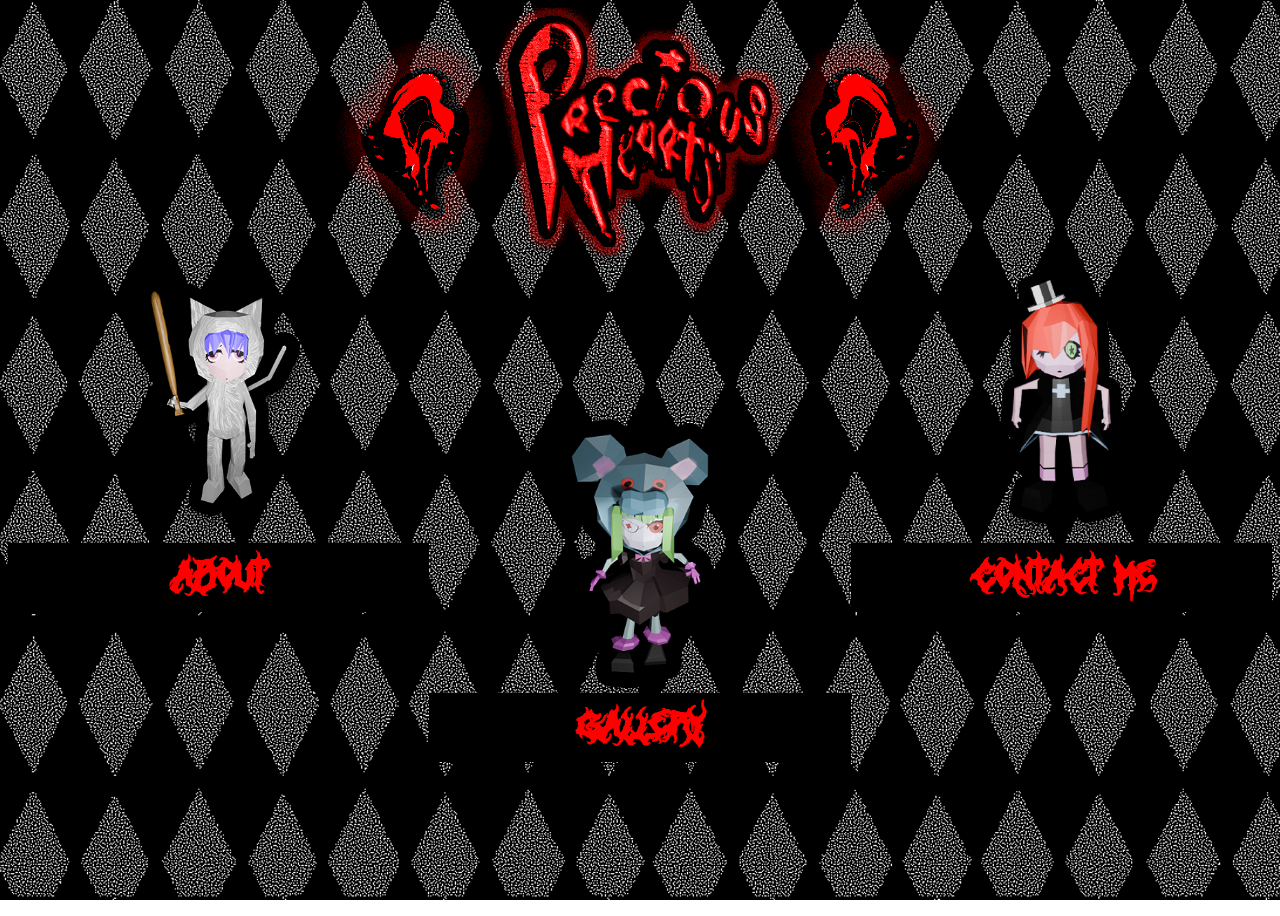
<file: index.html>
<!DOCTYPE html>
<html lang="en">
    <head>
        <meta charset="UTF-8">
        <meta name="viewport" content="width=device-width,initial-scale=1">
        <meta name="description" content="A website for the wonderful 2D/3D artist Precious Hearts." />
        <link rel="stylesheet" href="styles.css">
        <title>Precious Hearts</title>
        <link rel="icon" href="Images/kitty.ico">
        <meta property="og:title" content="Precious Hearts">
        <meta property="og:description" content="A website for the wonderful 2D/3D artist Precious Hearts.">
        <meta property="og:image" content="Images/kitty.ico">
        <meta property="og:type" content="website">
    </head>
    <body class="home-page">
        <a href="index.html">
            <header>
                <img src="Images/heart1.png" alt="Prescious Hearts side heart" class="hearts">
                <img src="Images/logo2.png" alt="Prescious Hearts Logo" id="main_logo">
                <img src="Images/heart1.png" alt="Prescious Hearts side heart" class="hearts" id="heart-right">
            </header>
        </a>
        <main>
            <nav class="grid-container">
                <a href="aboutPage.html" class="about">
                    <img src="Images/kittyassetWFX.png" alt="Contact me character figure" class="figure">
                    <h1>About</h1>
                </a>
                <a href="galleryPage.html" class="landing-gallery">
                    <img src="Images/GubrenderWFX.png" alt="Contact me character figure" class="figure" id="gallery-fig">
                    <h1>Gallery</h1>
                </a>
                <a href="contactPage.html" class="contact">
                    <img src="Images/fig3WFX.png" alt="Contact me character figure" class="figure">
                    <h1>Contact Me</h1>
                </a>
            </nav>
        </main>
    </body>
</html>
</file>
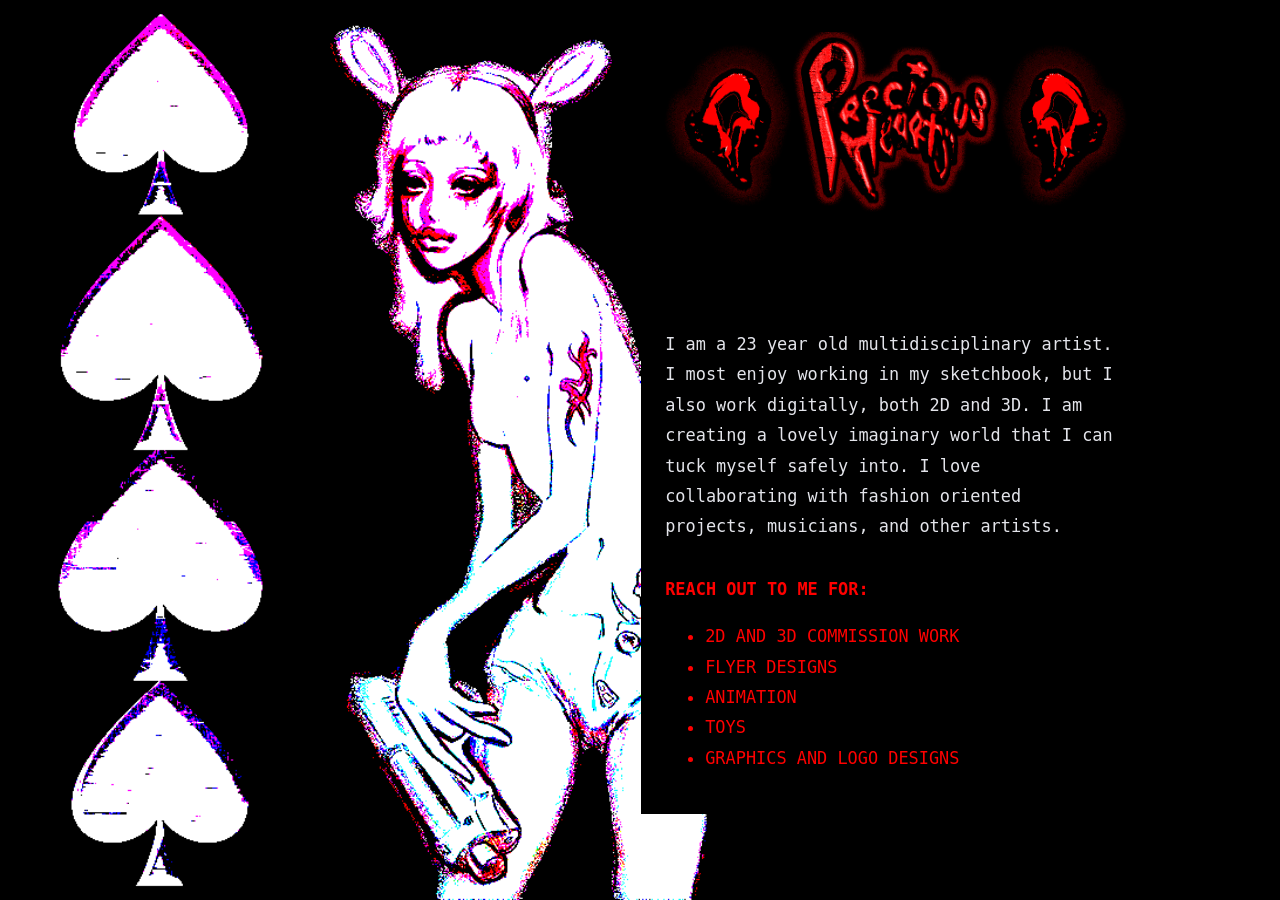
<file: aboutPage.html>
<!DOCTYPE html>
<html lang="en">
    <head>
        <meta charset="UTF-8">
        <meta name="viewport" content="width=device-width,initial-scale=1">
        <meta name="description" content="Learn more about Precious Hearts." />
        <link rel="stylesheet" href="styles.css">
        <title>About Me | Precious Hearts</title>
        <link rel="icon" href="Images/kitty.ico">
        <meta property="og:title" content="About Me | Precious Hearts">
        <meta property="og:description" content="Learn more about Precious Hearts.">
        <meta property="og:image" content="Images/kitty.ico">
        <meta property="og:type" content="website">
    </head>

    <body class="about-body">
        <a href="index.html">
            <header class="about-header">
                <img src="Images/heart1.png" alt="Prescious Hearts side heart" class="hearts">
                <img src="Images/logo2.png" alt="Prescious Hearts Logo" id="main_logo">
                <img src="Images/heart1.png" alt="Prescious Hearts side heart" class="hearts" id="heart-right">
            </header>
        </a>
        <main>
            <div class="about-text">
                <p>I am a 23 year old multidisciplinary artist.
                I most enjoy working in my sketchbook,
                but I also work digitally, both 2D and 3D.
                I am creating a lovely imaginary world
                that I can tuck myself safely into. I love
                collaborating with fashion oriented projects,
                musicians, and other artists.</p>

                <p class="services"><strong>REACH OUT TO ME FOR:</strong></p>
                <ul class="services">
                    <li>2D AND 3D COMMISSION WORK</li>
                    <li>FLYER DESIGNS</li>
                    <li>ANIMATION</li>
                    <li>TOYS</li>
                    <li>GRAPHICS AND LOGO DESIGNS</li>
                </ul>
            </div>
        </main>
    </body>
</file>
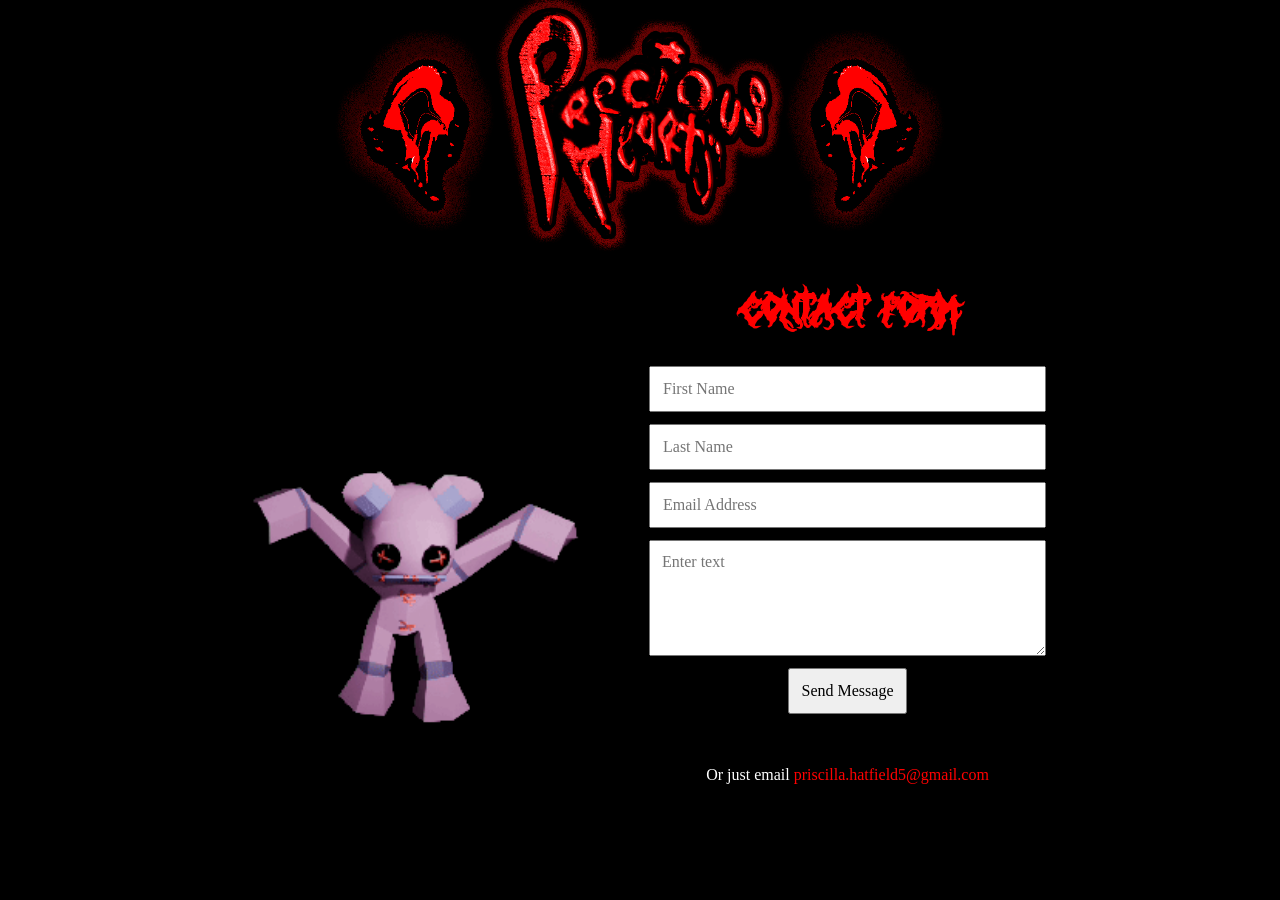
<file: contactPage.html>
<!DOCTYPE html>
<html lang="en">
    <head>
        <meta charset="UTF-8">
        <meta name="viewport" content="width=device-width,initial-scale=1">
        <meta name="description" content="Get in touch for 2D/3D commissions, flyer designs, animation, toys, and graphic design work." />
        <link rel="stylesheet" href="styles.css">
        <title>Contact Me | Precious Hearts</title>
        <link rel="icon" href="Images/kitty.ico">
        <meta property="og:title" content="Contact Me | Precious Hearts">
        <meta property="og:description" content="Get in touch for 2D/3D commissions, flyer designs, animation, toys, and graphic design work.">
        <meta property="og:image" content="Images/kitty.ico">
        <meta property="og:type" content="website">
    </head>
    <body class="contact-body">
        <a href="index.html">
            <header>
                <img src="Images/heart1.png" alt="Prescious Hearts side heart" class="hearts">
                <img src="Images/logo2.png" alt="Prescious Hearts Logo" id="main_logo">
                <img src="Images/heart1.png" alt="Prescious Hearts side heart" class="hearts" id="heart-right">
            </header>
        </a>
        <main class="contact-main">
            <div class="bear-container">
                <img src="Images/bearJump.gif" alt="Plushie bear jumping up and down" class="bear-jump" loop="infinite">
               
            </div>
            <form class="contact-form" action="https://formspree.io/f/maenjpko" method="post">
                <h1 id="contact-text">Contact Form</h1>
                <input type="text" name="first" placeholder="First Name" autocomplete="off" required>
                <input type="text" name="last" placeholder="Last Name" autocomplete="off" required>
                <input type="email" name="email" placeholder="Email Address" autocomplete="off" required>
                <textarea rows="5" name="message" placeholder="Enter text" autocomplete="off" required></textarea>
                <button type="submit">Send Message</button>
                <p class="contact-p">Or just email <a href="mailto:priscilla.hatfield5@gmail.com">priscilla.hatfield5@gmail.com</a></p>
            </form>
        </main>
    </body>
</html>
</file>
<file: styles.css>
@font-face{
    font-family: 'Heartless';
    src: url("Fonts/Heartless.ttf") format("truetype");
    font-weight: normal;
    font-style: normal;
}

.home-page{
  height: 100vh;
  overflow-x: hidden;
}

/* DEFAULT HEADER (landing page)*/
header {
  display: flex;
  align-items: center;
  justify-content: center;
  padding: 0 1rem;
  box-sizing: border-box;
}

header img {
  height: auto;
  min-width: 0;
  margin: 0;
}

.hearts { width: 160px; }        /* base size */
#main_logo { width: 290px; }     /* base size */

#heart-right { transform: scaleX(-1); }

.home-page > a { display: block; }  

/*ABOUT PAGE HEADER (overrides only)*/
.about-header {
  justify-content: flex-end;
  padding-top: 2rem;
  padding-right: 9.5rem;
}

.about-header .hearts { width: 8rem; }
.about-header #main_logo { width: 13rem; }

@media (max-width: 768px) {
  .about-header {
    min-width: auto !important;
    justify-content: center;   /*centers the box horizontally*/
    padding: 1rem;
  }
}


.gallery{
    display: grid;
    grid-template-columns: repeat(6, 1fr);
    gap: 2em;
    padding: 20px;
    grid-auto-rows: min-content;  
    grid-template-areas:
    "box-1 box-1 box-2 box-2 box-3 box-3"
    "box-4 box-4 box-4 box-5 box-5 box-5"
    "box-6 box-6 box-7 box-7 box-8 box-8"
    "box-9 box-9 box-10 box-10 box-11 box-11"
    "box-12 box-12 box-12 box-13 box-13 box-13"
    "box-15 box-15 box-15 box-15 box-14 box-14"
    "box-16 box-16 box-17 box-17 box-18 box-18"
    "box-19 box-19 box-20 box-20 box-20 box-20";
}

.gallery-item img{
    width: 100%;
    height: 100%;
    object-fit: cover;
    object-position: center center;
    display: block;
}


/*GALLERY: MOBILE*/
@media (max-width: 1024px){
    .gallery{
        grid-template-columns: 1fr;
        grid-template-areas: none;
        gap: 2em;
        padding: 10px;
        margin: 30px;
    }

    .gallery-item{
        grid-area: auto !important; /* clears row + column placement from base rules */
    }

    #gallery-fig{
        margin-top: 0;
    }

    .grid-container{
        grid-template-columns: 1fr;
    }


    html, body{
        height: 100vh;
        margin: 0;
        padding: 0;
        overflow-x: hidden;
        overflow-y: auto;
    }
}

.lightbox {
    display: none;
    position: fixed;
    top: 0;
    left: 0;
    width: 100%;
    height: 100%;
    background: rgba(0, 0, 0, 0.9);
    align-items: center;
    justify-content: center;
    z-index: 1000;
    cursor: pointer;
}

.lightbox.active {
    display: flex;
}

.lightbox-img {
    max-width: 90%;
    max-height: 90vh;
    object-fit: contain;
    cursor: default;
}

.lightbox-close {
    position: absolute;
    top: 20px;
    right: 30px;
    color: white;
    font-size: 2.5em;
    cursor: pointer;
    line-height: 1;
}

.gallery-item img {
    cursor: pointer; /* signals the image is clickable */
}

body{
    background-image: url(Images/backround.png);
    background-size: cover;
    background-position: center;
    background-repeat: no-repeat;
    background-attachment: fixed;
}

.about-body{
    background-image: url(Images/aboutme.png);
    background-size: cover;
    background-position: left center;
    background-repeat: no-repeat;
    background-attachment: fixed;

    min-height: 100vh;
    margin: 0;
    display: flex;
    flex-direction: column;
}

.about-body main{
    flex: 1;
    display: flex;
    align-items: center;        /* vertical middle */
    justify-content: flex-end;  /* right side */
    padding: 1rem 11%;           /* right padding keeps it off the edge */
}

.about-text {
  font-family: monospace;
  max-width: 450px;
  padding: 1.5rem;
  font-size: 1.3em;
  color: rgb(227, 228, 234);
  background-color: black;
  line-height: 1.8;
  text-align: left;   
}

.services{
  color: red;
}

.about-text p {
  margin: 0 0 0.75rem;
}

.about-text p:first-child {
  margin-bottom: 2rem;        /* extra gap before "REACH OUT TO ME FOR" */
}

@media (max-width: 768px) {
  .about-body main {
    justify-content: center;  /* centers the box horizontally */
    padding: 1rem;
  }
}

h1{
    margin-top: 0px;
    font-family: 'Heartless', sans-serif;
    color: red;
    font-size: 3em;
    background-color: black;
}

/*This is for landing page icons*/
.grid-container{
    height: 300px;
    display: grid;
    grid-template-columns: 1fr 1fr 1fr;
    gap: 0px;
    text-align: center;
}

.figure{
    width: auto;
    height: auto;
    max-width: 100%;
    max-height: 270px;
    margin-bottom: 0px;
}

#gallery-fig{
    margin-top: 150px;
}

a{
    text-decoration: none;
    color: red;
}

/* ========== CONTACT PAGE ========== */
.contact-body {
  background-color: black;
  background-image: none;
  min-height: 100vh;
  min-height: 100dvh;
  margin: 0;
  display: flex;
  flex-direction: column;
}

.contact-body > a {
  display: block; 
}

.contact-body main {
  flex: none;
  display: flex;
  align-items: center;
  justify-content: center;
  gap: 3rem;
  padding: 1rem 5%;
  width: 100%;
  max-width: 1000px;
  box-sizing: border-box;
  margin: 0 auto
}

.bear-container {
  flex: 1;
  min-width: 0;
  display: flex;
  justify-content: center;
  align-items: center;
}

.bear-jump {
  width: 100%;
  max-width: 400px;
  height: auto;
}

.contact-form {
  box-sizing: border-box;
  flex: 1;
  min-width: 0;
  max-width: 500px;
  display: flex;
  flex-direction: column;
  align-items: center;
  gap: 0.75rem;
  padding-right: 30px;
}

.contact-form h1 { 
    margin: 0 0 0.5rem;
    text-align: center ;
    align-self: stretch; 
}

.contact-form input,
.contact-form textarea {
  width: 100%;
  box-sizing: border-box;
  padding: 0.75rem;
  font: inherit;
}

.contact-form textarea { 
  resize: vertical; 
}

.contact-form button {
  padding: 0.75rem;
  font: inherit;
  cursor: pointer;
}

.contact-p{
    display:block;
    max-width: 450px;
    padding: 1.5rem;
    font-size: 1.0em;
    color: white;
    background-color: black;
    text-align: left;
}

.grid-container a:hover h1 {
    color: rgb(210, 183, 27);
    transition: color 0.2s ease;
}

@media (max-width: 768px) {
  .contact-body main {
    flex-direction: column;
    gap: 1.5rem;
  }
}



@media (max-width: 700px){
    .grid-container{
      grid-template-columns: 1fr;
    }

    #gallery-fig{
        margin-top: 0;
    }

    html, body{
        height: 100vh;
        margin: 0;
        padding: 0;
        overflow-x: hidden;
        overflow-y: auto;
      }
  }
</file>
